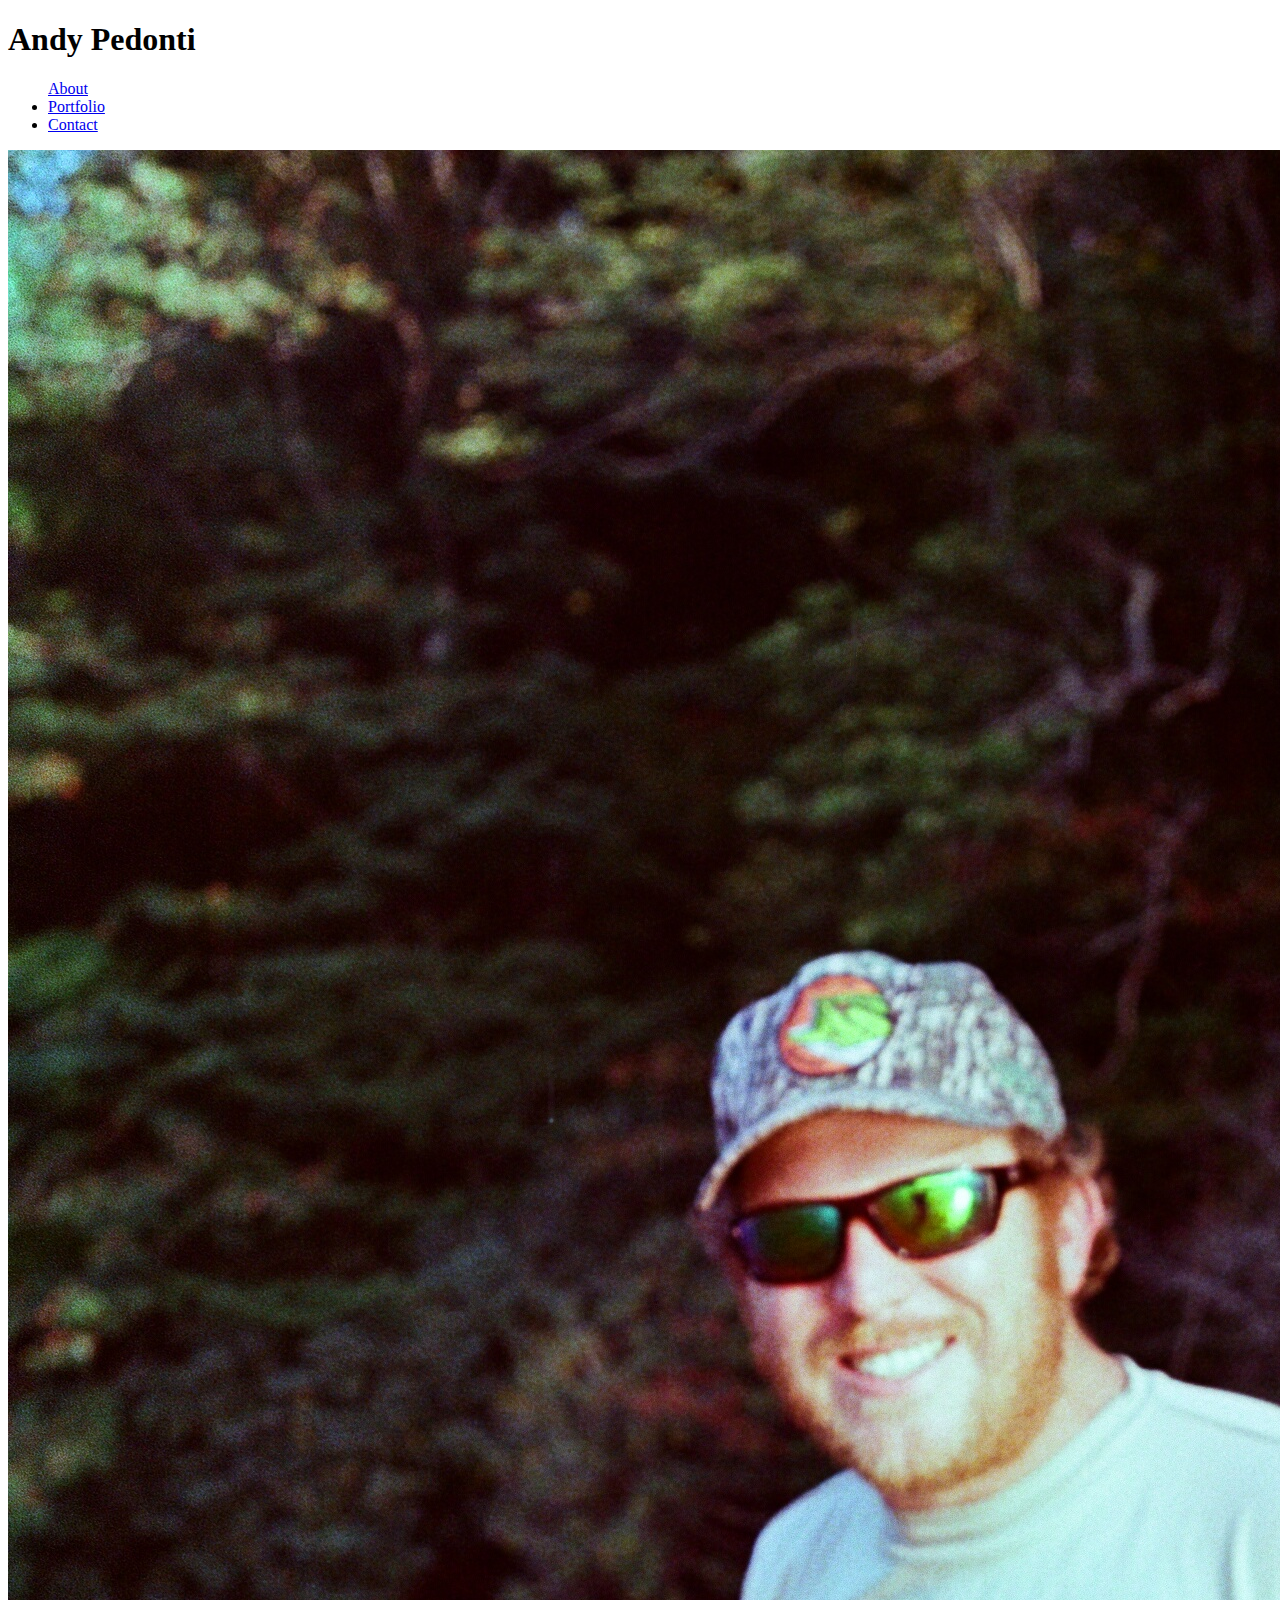
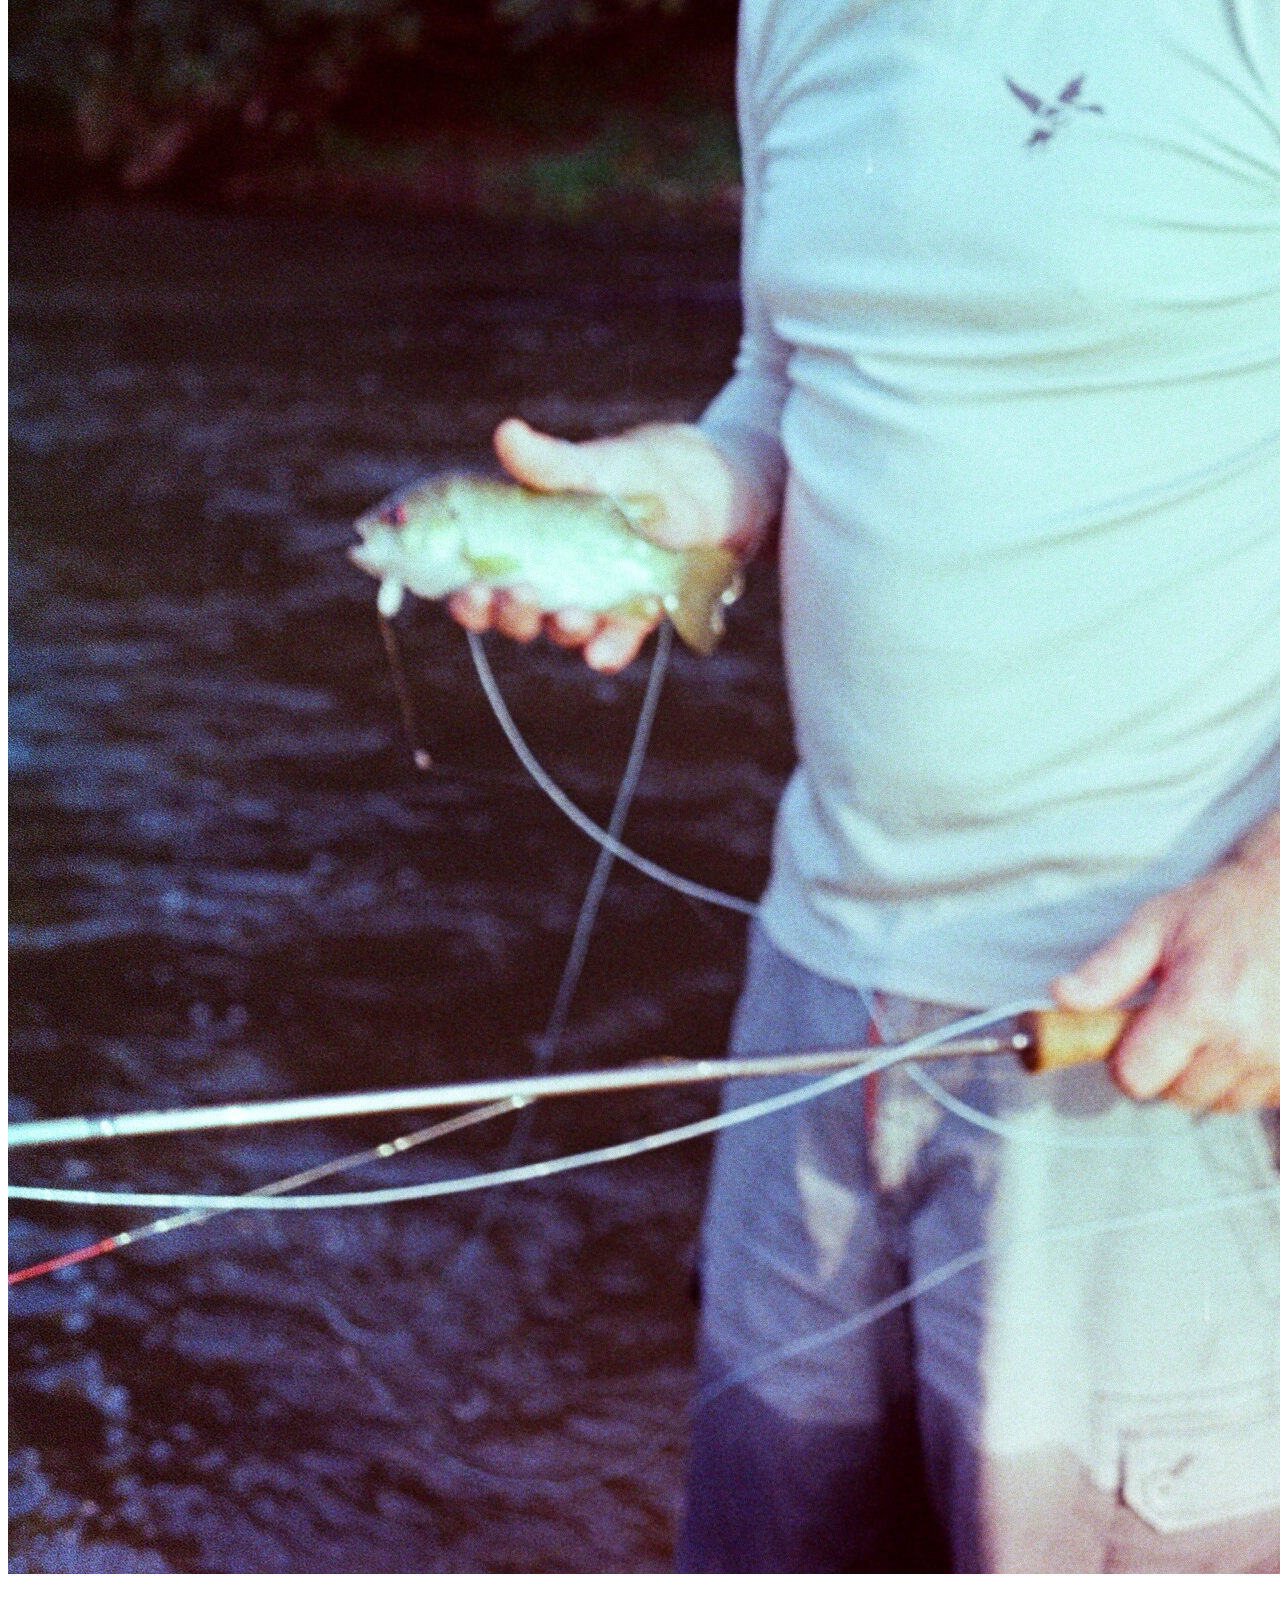
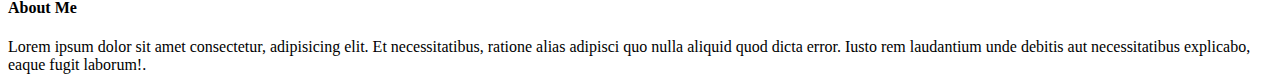
<file: index.html>
<!DOCTYPE html>
<html lang="en">

<head>
    <meta charset="UTF-8">
    <meta name="viewport" content="width=device-width, initial-scale=1.0">
    <title>About Me</title>
    <link rel="stylesheet" href="https://stackpath.bootstrapcdn.com/bootstrap/4.5.0/css/bootstrap.min.css"
        integrity="sha384-9aIt2nRpC12Uk9gS9baDl411NQApFmC26EwAOH8WgZl5MYYxFfc+NcPb1dKGj7Sk" crossorigin="anonymous">
    <link rel="stylesheet" href="style.css">
    <link rel="html" href="./About/contact.html">
    <link rel="html" href="./About/portfolio.html">
</head>

<body>


    <div class="container">
        <nav class="navbar navbar-expand-lg navbar-light bg-light">
            <h1 class="navbar-brand" href="#">Andy Pedonti</h1>
            <!-- <button class="navbar-toggler" type="button" data-toggle="collapse" data-target="#navbarSupportedContent"
                aria-controls="navbarSupportedContent" aria-expanded="false" aria-label="Toggle navigation">
                <span class="navbar-toggler-icon"></span> -->
            </button>

            <div class="collapse navbar-collapse" id="navbarSupportedContent">
                <ul class="navbar-nav mr-auto">
                    <div>

                        <a class="nav-link" href="#">About<span class="sr-only"></span></a>

                    </div>
                    <li class="nav-item active">
                        <a class="nav-link" href="./portfolio/index.html">Portfolio<span class="sr-only"></span></a>
                    </li>
                    <li class="nav-item active">
                        <a class="nav-link" href="./contact/contact.html">Contact<span class="sr-only"></span></a>
                    </li>
                    <!--<li class="nav-item">
                <a class="nav-link disabled" href="#">Disabled</a>
                </li>-->
                </ul>
                <!--<form class="form-inline my-2 my-lg-0">
                <input class="form-control mr-sm-2" type="text" placeholder="Search" aria-label="Search">
                <button class="btn btn-outline-success my-2 my-sm-0" type="submit">Search</button>
            </form>-->
            </div>

        </nav>




        <div class="hero-image">
            <div class="row">
                <div class="col-md-3">
                    <div class="card mt-2">
                        <div class="card-body">
                            <img class="card-img-top" src="./pics/018.jpg" alt="Card image cap">
                            <h4 class="card-title">About Me</h4>
                            <!--<h6 class="card-subtitle mb-2 text-muted">Card subtitle</h6>-->
                            <p class="card-text">
                                Lorem ipsum dolor sit amet consectetur, adipisicing elit. Et necessitatibus, ratione
                                alias
                                adipisci quo nulla aliquid quod dicta error. Iusto rem laudantium unde debitis aut
                                necessitatibus explicabo, eaque fugit laborum!.
                            </p>
                            <!--<a href="#!" class="card-link">Card link</a>
                <a href="#!" class="card-link">Another link</a>-->
                        </div>





                    </div>



                </div>
            </div>




</body>

</html>
</file>
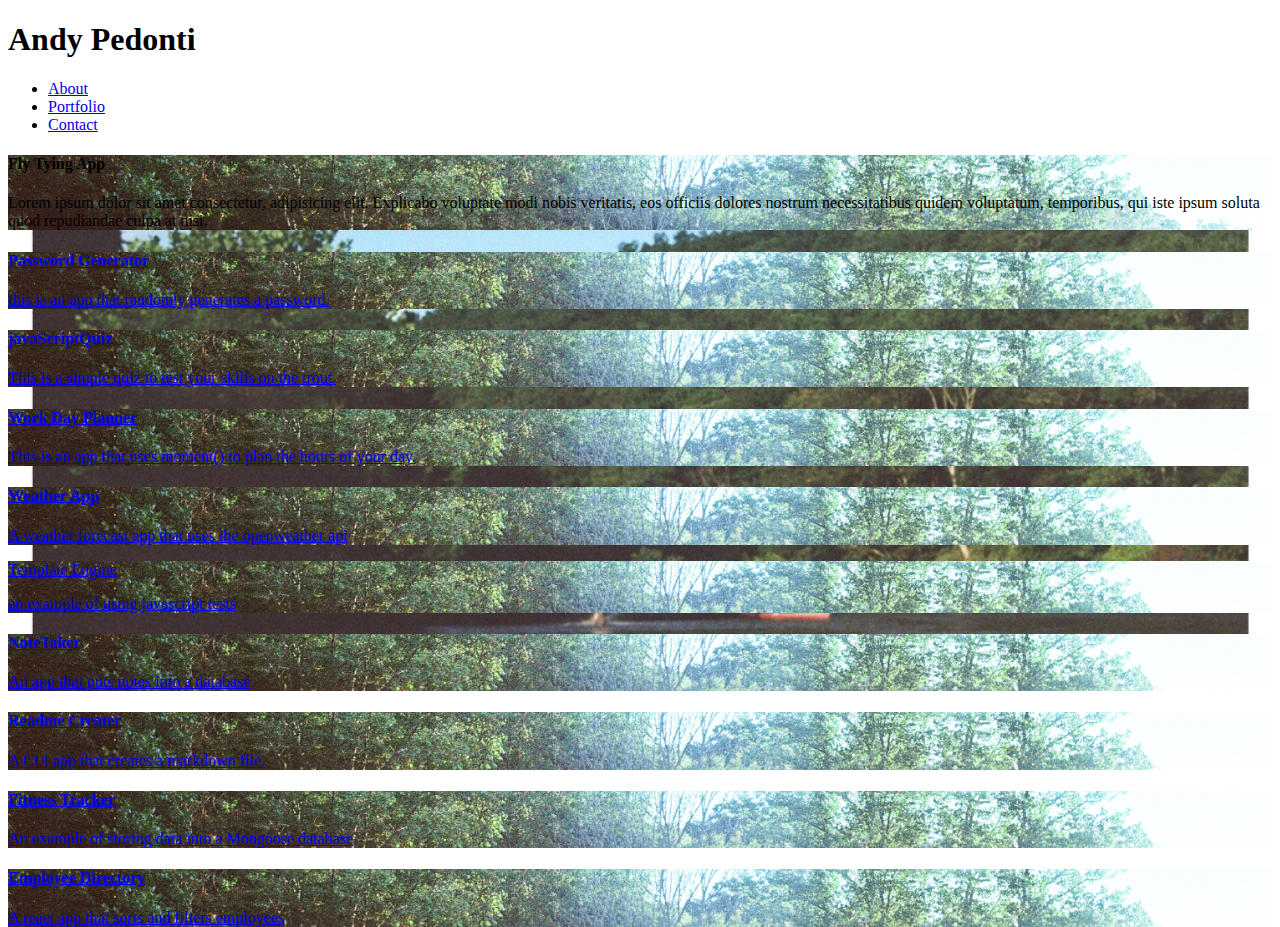
<file: portfolio/index.html>
<!DOCTYPE html>
<html lang="en">

<head>
    <meta charset="UTF-8">
    <meta name="viewport" content="width=device-width, initial-scale=1.0">
    <link rel="stylesheet" href="style.css">
    <link rel="stylesheet" href="https://stackpath.bootstrapcdn.com/bootstrap/4.5.0/css/bootstrap.min.css"
        integrity="sha384-9aIt2nRpC12Uk9gS9baDl411NQApFmC26EwAOH8WgZl5MYYxFfc+NcPb1dKGj7Sk" crossorigin="anonymous">
    <title>Document</title>
</head>

<body>

    <div class="container">


        <nav class="navbar navbar-expand-lg navbar-light bg-light">
            <h1 class="navbar-brand" href="#">Andy Pedonti</h1>


            <div class="collapse navbar-collapse" id="navbarSupportedContent">
                <ul class="navbar-nav mr-auto">
                    <li class="nav-item active">
                        <a class="nav-link" href="../index.html">About<span class="sr-only"></span></a>
                    </li>
                    <li class="nav-item active">
                        <a class="nav-link" href="#">Portfolio<span class="sr-only"></span></a>
                    </li>
                    <li class="nav-item active">
                        <a class="nav-link" href="../contact/contact.html">Contact<span class="sr-only"></span></a>
                    </li>

                </ul>

            </div>

        </nav>
        <div class="hero-image">
            <div class="card-deck">
                <div class="card">
                    <div class="card-body">
                        <h4 class="card-title">Fly Tying App</h4>
                        <p class="card-text">Lorem ipsum dolor sit amet consectetur, adipisicing elit. Explicabo
                            voluptate
                            modi nobis
                            veritatis, eos officiis dolores nostrum necessitatibus quidem voluptatum, temporibus, qui
                            iste
                            ipsum soluta
                            quod repudiandae culpa at nisi.</p>
                    </div>
                </div>
                <div class="card">
                    <a href="https://andypedonti.github.io/passWord/">
                        <div class="card-body">
                            <h4 class="card-title">Password Generator</h4>

                            <p class="card-text">this is an app that randomly generates a password.</p>
                        </div>
                    </a>
                </div>

                <div class="card">
                    <a href="https://andypedonti.github.io/javaQuiz/">
                        <div class="card-body">
                            <h4 class="card-title">javaScriptQuiz</h4>
                            <p class="card-text">This is a simple quiz to test your skills on the trout.</p>
                        </div>
                    </a>
                </div>

            </div>
            <div class="card-deck">
                <div class="card">
                    <a href="https://andypedonti.github.io/workDayPlanner/">
                        <div class="card-body">
                            <h4 class="card-title">Work Day Planner</h4>
                            <p class="card-text">This is an app that uses moment() to plan the hours of your day.</p>
                        </div>
                    </a>
                </div>
                <div class="card">
                    <a href="https://andypedonti.github.io/weatherApp/">
                        <div class="card-body">
                            <h4 class="card-title">Weather App</h4>
                            <p class="card-text">A weather forecast app that uses the openweather api</p>
                        </div>
                    </a>
                </div>
                <div class="card">
                    <div class="card-body">
                        <a href="https://github.com/andypedonti/templateEngine" <h4 class="card-title">Template Engine
                            </h4>
                            <p class="card-text">an example of using javascript tests
                            </p>
                    </div>
                </div>
            </div>
            <div class="card-deck">
                <div class="card">
                    <a href="https://github.com/andypedonti/noteTaker">
                        <div class="card-body">
                            <h4 class="card-title">NoteTaker</h4>
                            <p class="card-text">An app that puts notes into a database</p>
                        </div>
                    </a>
                </div>
                <div class="card">
                    <a href="https://github.com/andypedonti/herbicideTracker">
                        <div class="card-body">
                            <h4 class="card-title">Readme Creater</h4>
                            <p class="card-text">A CLI app that creates a markdown file. </p>
                        </div>
                    </a>
                </div>

            </div>
            <div class="card-deck">
                <div class="card">
                    <a href="https://github.com/andypedonti/fitnessTracker">
                        <div class="card-body">
                            <h4 class="card-title">Fitness Tracker</h4>
                            <p class="card-text">An example of storing data into a Mongoose database</p>
                        </div>
                    </a>
                </div>
                <div class="card">
                    <a href="https://andypedonti.github.io/goodEmployeeDir/">
                        <div class="card-body">
                            <h4 class="card-title">Employee Directory</h4>
                            <p class="card-text">A react app that sorts and filters employees </p>
                        </div>
                    </a>
                </div>

            </div>
        </div>









    </div>
</body>

</html>
</file>
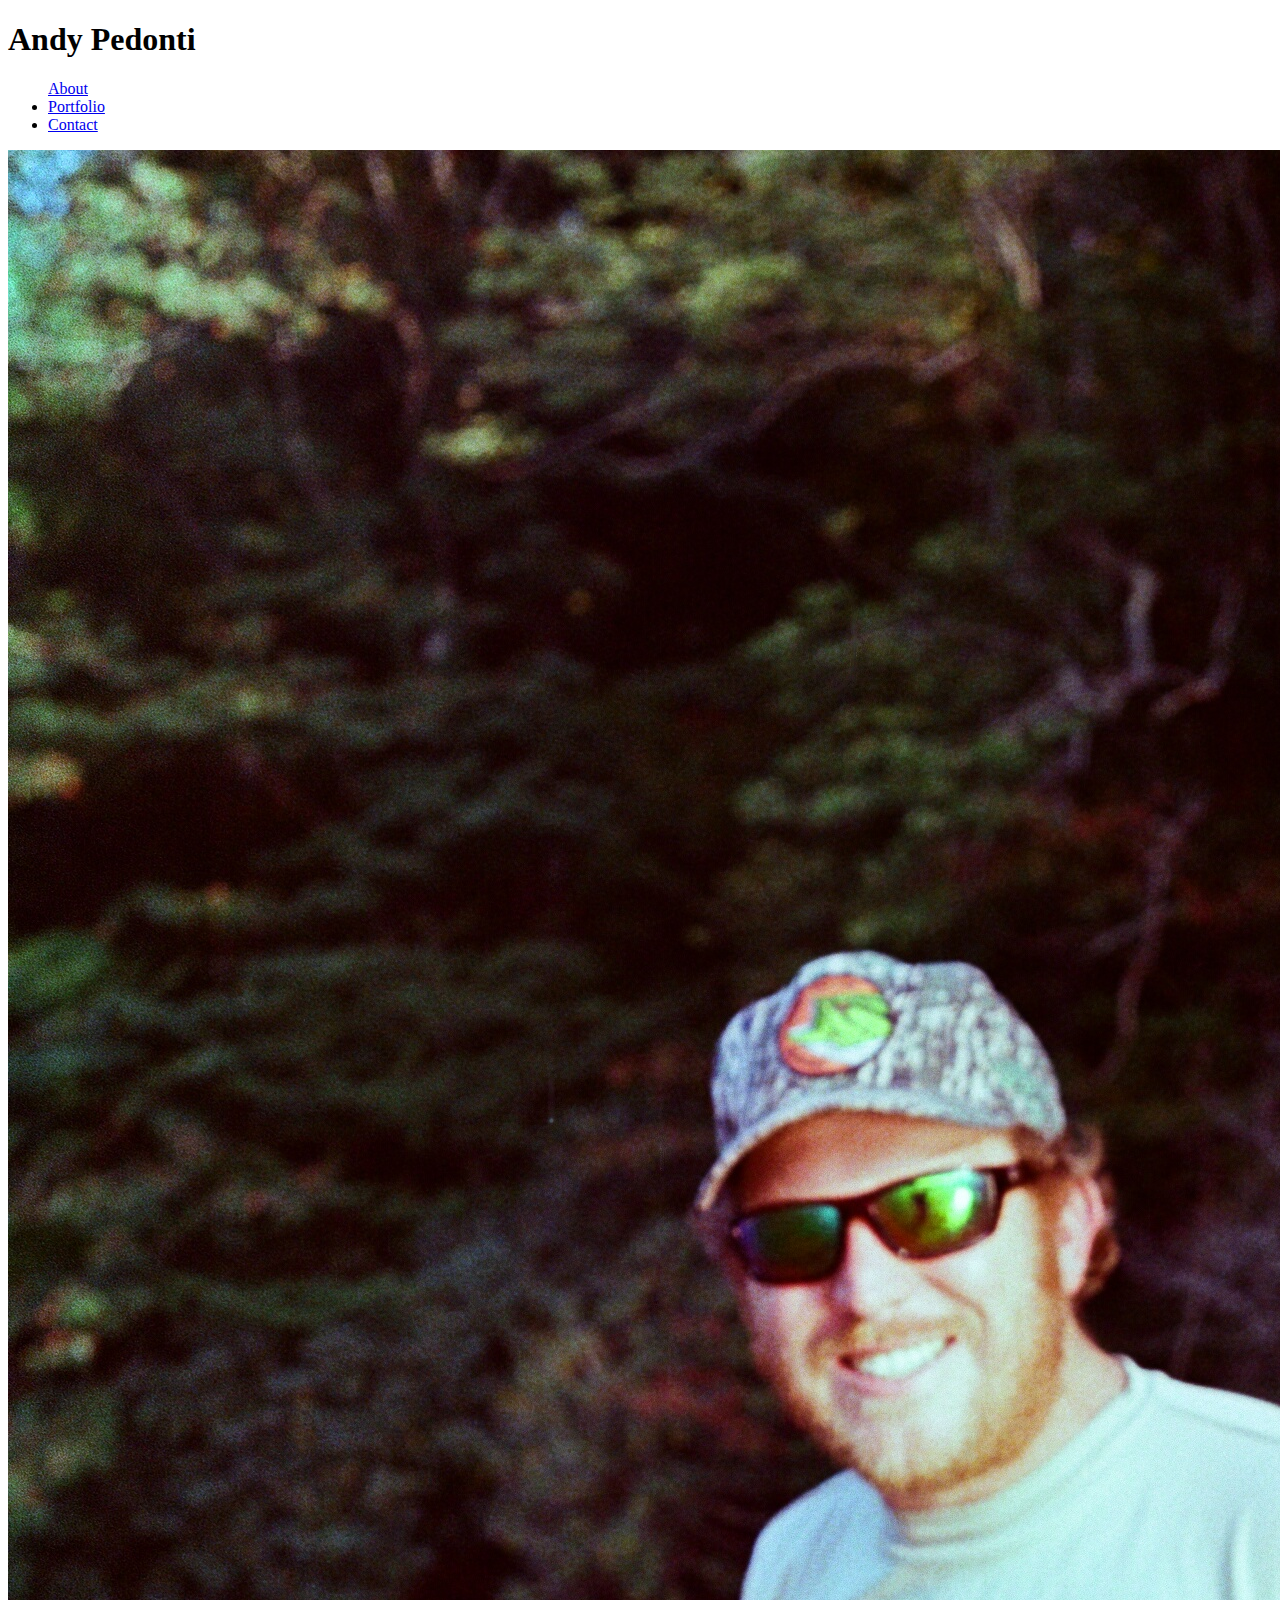
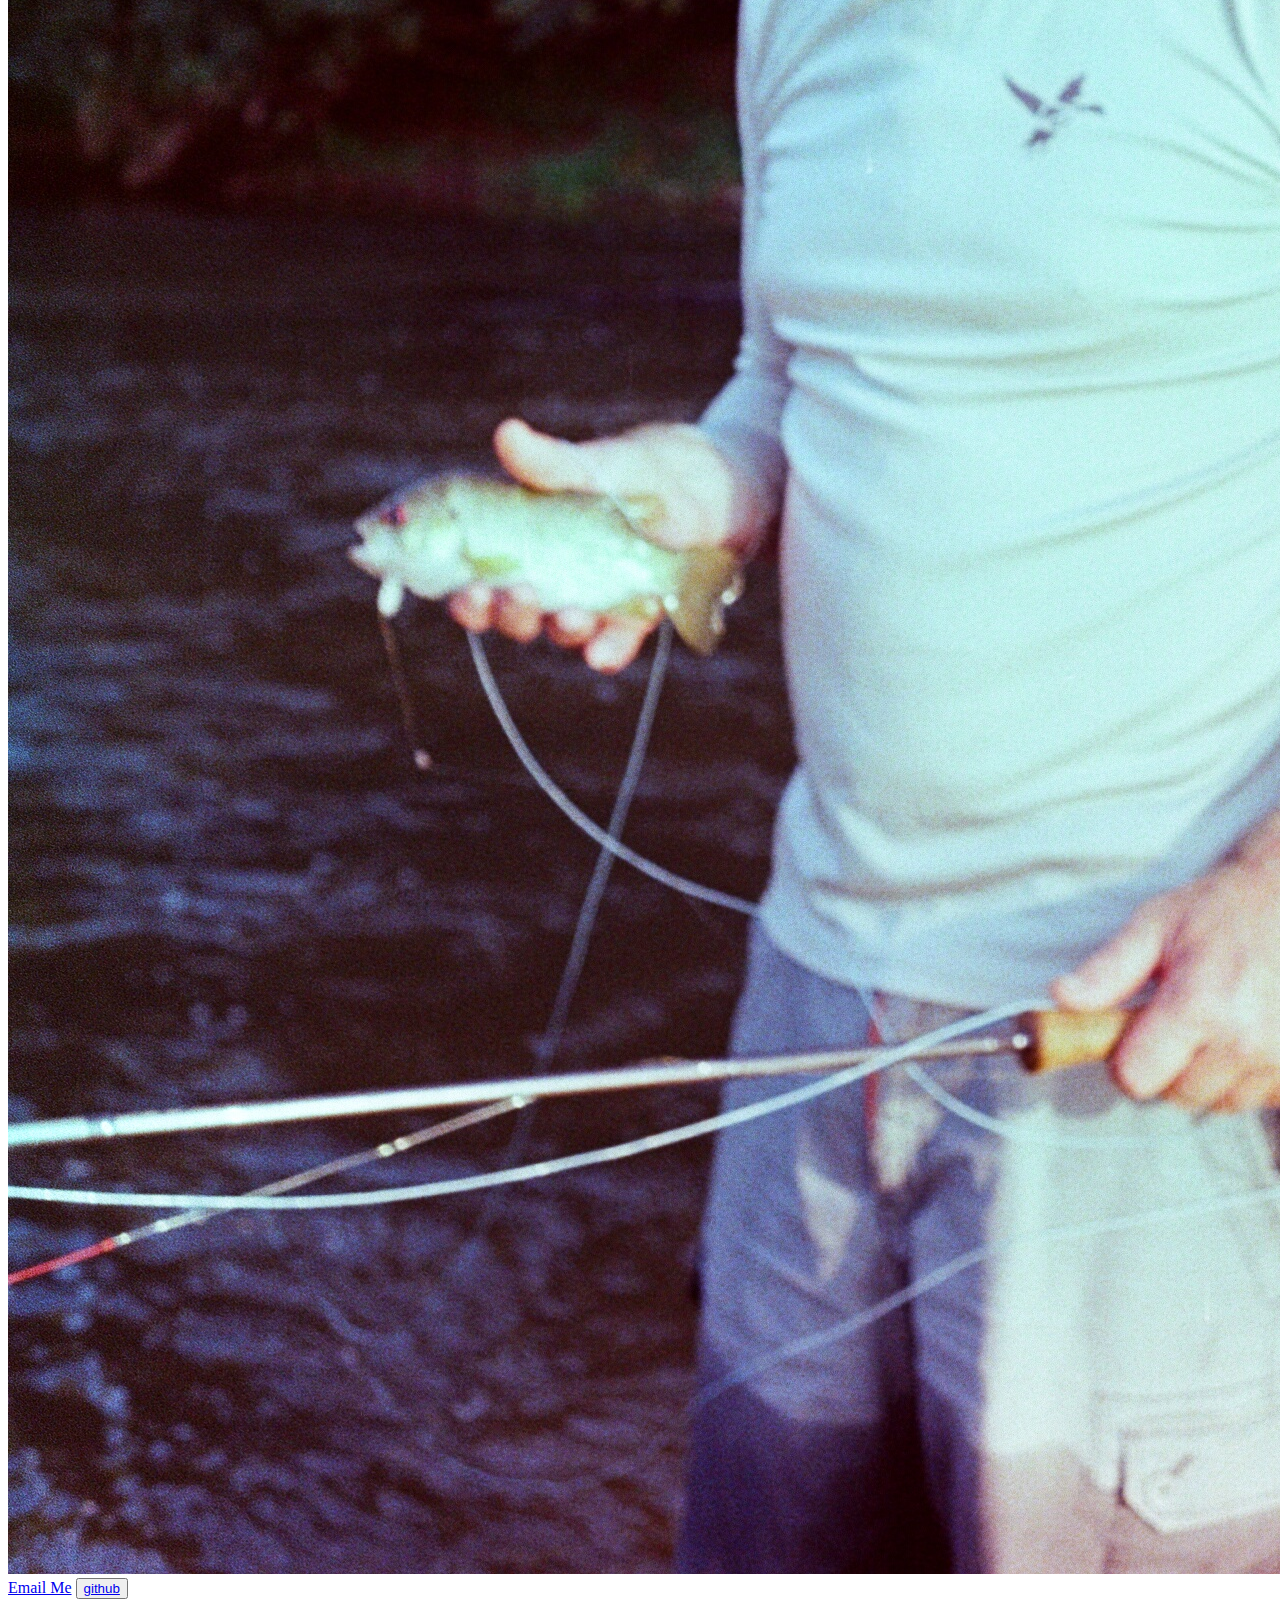
<file: contact/contact.html>
<!DOCTYPE html>
<html lang="en">

<head>
    <meta charset="UTF-8">
    <meta name="viewport" content="width=device-width, initial-scale=1.0">
    <link rel="stylesheet" href="style.css">
    <link rel="stylesheet" href="https://stackpath.bootstrapcdn.com/bootstrap/4.5.0/css/bootstrap.min.css"
        integrity="sha384-9aIt2nRpC12Uk9gS9baDl411NQApFmC26EwAOH8WgZl5MYYxFfc+NcPb1dKGj7Sk" crossorigin="anonymous">
    <title>Document</title>
</head>

<body>
    <nav class="navbar navbar-expand-lg navbar-light bg-light">
        <h1 class="navbar-brand" href="#">Andy Pedonti</h1>
        <!-- <button class="navbar-toggler" type="button" data-toggle="collapse" data-target="#navbarSupportedContent"
            aria-controls="navbarSupportedContent" aria-expanded="false" aria-label="Toggle navigation">
            <span class="navbar-toggler-icon"></span> -->
        </button>

        <div class="collapse navbar-collapse" id="navbarSupportedContent">
            <ul class="navbar-nav mr-auto">
                <div>

                    <a class="nav-link" href="../index.html">About<span class="sr-only"></span></a>

                </div>
                <li class="nav-item active">
                    <a class="nav-link" href="../portfolio/index.html">Portfolio<span class="sr-only"></span></a>
                </li>
                <li class="nav-item active">
                    <a class="nav-link" href="#">Contact<span class="sr-only"></span></a>
                </li>
                <!--<li class="nav-item">
            <a class="nav-link disabled" href="#">Disabled</a>
            </li>-->
            </ul>
            <!--<form class="form-inline my-2 my-lg-0">
            <input class="form-control mr-sm-2" type="text" placeholder="Search" aria-label="Search">
            <button class="btn btn-outline-success my-2 my-sm-0" type="submit">Search</button>
        </form>-->
        </div>

    </nav>
    <div class="hero-image">
        <div class="row">
            <div class="col-md-3">
                <div class="card mt-2">
                    <div class="card-body">
                        <img class="card-img-top" src="../pics/018.jpg">
                        <!-- <h4 class="card-title">About Me</h4> -->
                        <!--<h6 class="card-subtitle mb-2 text-muted">Card subtitle</h6>-->
                        <botton>
                            <a href="mailto:andy.pedonti@gmail.com">
                                Email Me</a>
                        </botton>
                        <button>
                            <a href="https://github.com/andypedonti">github</a>
                        </button>
                        <!--<a href="#!" class="card-link">Card link</a>
            <a href="#!" class="card-link">Another link</a>-->
                    </div>





                </div>



            </div>
        </div>

        <p>


        </p>

</body>

</html>
</file>
<file: style.css>
.hero-image {
    background-image: url(./pics/runnawaycanoe.jpeg);
    height: 500px;
    background-repeat: no-repeat;
    background-size: cover;
}
.row {
    background-color: transparent;
}
</file>
<file: portfolio/style.css>
.hero-image {
    background-image: url(../pics/runnawaycanoe.jpeg);
    height: 500px;
    background-repeat: no-repeat;
    background-size: cover;
}
.card {
    background-image: url(../pics/015.jpg);
    background-size: cover;
}
</file>
<file: contact/style.css>
.hero-image {
    background-image: url(../pics/runnawaycanoe.jpeg);
    height: 500px;
    background-repeat: no-repeat;
    background-size: cover;
}
</file>
